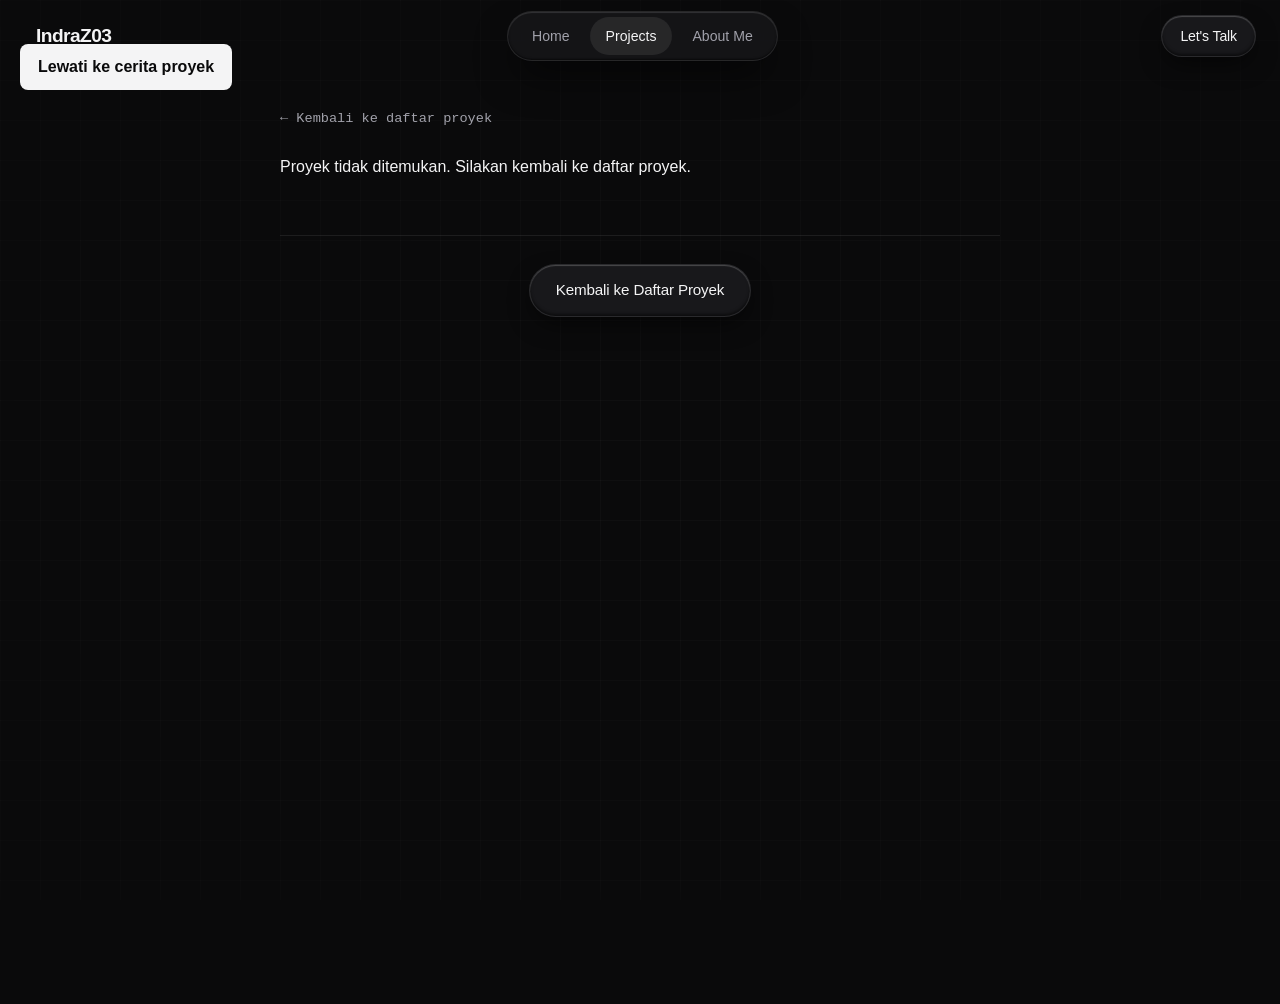
<file: projects/detail.html>
<!DOCTYPE html>
<html lang="id">

<head>
  <meta charset="UTF-8" />
  <meta name="viewport" content="width=device-width, initial-scale=1.0" />
  <meta name="description" content="Cerita proyek Dwi Indra Prasetyo: pengembangan web dan otomatisasi untuk mendukung layanan meteorologi." />
  <title>Cerita Proyek — IndraZ03</title>
  <link rel="stylesheet" href="../src/css/style.css" />
  <link rel="stylesheet" href="../src/css/responsive.css" />
  <link rel="stylesheet" href="../src/css/project-detail.css" />
</head>

<body>
  <a href="#project-content" class="skip-link">Lewati ke cerita proyek</a>
  <div class="grid-bg-overlay" aria-hidden="true"></div>

  <header class="site-header" role="banner">
    <div class="nav-container">
      <a href="../index.html#home" class="wordmark" aria-label="IndraZ03 Home">IndraZ03</a>
      <nav class="nav-menu-desktop" aria-label="Main Navigation">
        <a href="../index.html#home" class="nav-link">Home</a>
        <a href="../index.html#projects" class="nav-link active" aria-current="page">Projects</a>
        <a href="../index.html#about" class="nav-link">About Me</a>
        <!-- <a href="../index.html#kind-words" class="nav-link">Kind Words</a> -->
      </nav>
      <a href="../index.html#contact" class="btn btn-clay nav-contact-btn">Let's Talk</a>
      <button class="mobile-toggle" type="button" aria-label="Toggle navigation menu" aria-expanded="false"
        aria-controls="mobile-nav">
        <span class="mobile-toggle-bars" aria-hidden="true"><span></span><span></span></span>
      </button>
    </div>
  </header>

  <nav id="mobile-nav" class="mobile-drawer" aria-label="Mobile Navigation" aria-hidden="true">
    <a href="../index.html#home" class="nav-link">Home</a>
    <a href="../index.html#projects" class="nav-link active" aria-current="page">Projects</a>
    <a href="../index.html#about" class="nav-link">About Me</a>
    <!-- <a href="../index.html#kind-words" class="nav-link">Kind Words</a> -->
    <a href="../index.html#contact" class="btn btn-primary">Let's Talk</a>
  </nav>

  <main id="project-content" class="project-story" tabindex="-1">
    <a class="story-back" href="../index.html#projects">← Kembali ke daftar proyek</a>
    <article id="project-article" hidden>
      <header class="story-header">
        <p id="project-category" class="story-eyebrow"></p>
        <h1 id="project-title"></h1>
        <p id="project-summary" class="story-lead"></p>
      </header>
      <figure class="story-cover">
        <img id="project-image" alt="" width="800" height="600" />
        <figcaption>Ilustrasi proyek · bukan tangkapan layar aplikasi</figcaption>
      </figure>
      <div id="project-sections" class="story-sections"></div>
    </article>
    <p id="project-message" role="status">Memuat cerita proyek…</p>
    <noscript><p>Aktifkan JavaScript untuk membaca cerita proyek.</p></noscript>
    <footer class="story-footer">
      <a href="../index.html#projects" class="btn btn-clay">Kembali ke Daftar Proyek</a>
    </footer>
  </main>

  <script type="module" src="../src/js/project-detail.js"></script>
</body>

</html>
</file>
<file: src/css/style.css>
/* ==========================================================================
   DESIGN TOKENS & SYSTEM
   ========================================================================== */
:root {
  --bg-primary: #0a0a0b;
  --bg-surface: #141417;
  --bg-clay: #18181b;
  --bg-clay-hover: #222227;
  --bg-clay-active: #121215;

  --text-primary: #f4f4f5;
  --text-muted: #a1a1aa;
  --text-dim: #71717a;

  --border-subtle: rgba(255, 255, 255, 0.08);
  --border-highlight: rgba(255, 255, 255, 0.16);
  --border-active: rgba(255, 255, 255, 0.35);

  --clay-shadow:
    0 20px 40px -10px rgba(0, 0, 0, 0.7),
    inset 0 1px 1px rgba(255, 255, 255, 0.14),
    inset 0 -1px 2px rgba(0, 0, 0, 0.6);

  --clay-shadow-button:
    0 10px 25px -5px rgba(0, 0, 0, 0.6),
    inset 0 1px 1px rgba(255, 255, 255, 0.22),
    inset 0 -2px 3px rgba(0, 0, 0, 0.5);

  --clay-shadow-button-active:
    0 4px 10px -2px rgba(0, 0, 0, 0.8),
    inset 0 2px 4px rgba(0, 0, 0, 0.6),
    inset 0 -1px 1px rgba(255, 255, 255, 0.08);

  --font-sans: -apple-system, BlinkMacSystemFont, "SF Pro Display", "Segoe UI", Roboto, "Helvetica Neue", sans-serif;
  --font-mono: ui-monospace, "SF Mono", "Menlo", "Monaco", "Consolas", monospace;

  --radius-sm: 8px;
  --radius-md: 14px;
  --radius-lg: 20px;
  --radius-full: 9999px;

  --container-max: 1280px;
  --header-height: 72px;
}

/* ==========================================================================
   RESET & BASE STYLES
   ========================================================================== */
*, *::before, *::after {
  box-sizing: border-box;
  margin: 0;
  padding: 0;
}

html {
  font-family: var(--font-sans);
  background-color: var(--bg-primary);
  color: var(--text-primary);
  scroll-behavior: smooth;
  text-rendering: optimizeLegibility;
  -webkit-font-smoothing: antialiased;
  -moz-osx-font-smoothing: grayscale;
}

body {
  min-height: 100vh;
  position: relative;
  overflow-x: hidden;
  line-height: 1.6;
}

/* Grid background overlay */
.grid-bg-overlay {
  position: fixed;
  inset: 0;
  pointer-events: none;
  z-index: 0;
  background-size: 40px 40px;
  background-image:
    linear-gradient(to right, rgba(255, 255, 255, 0.025) 1px, transparent 1px),
    linear-gradient(to bottom, rgba(255, 255, 255, 0.025) 1px, transparent 1px);
  mask-image: radial-gradient(ellipse at center, rgba(0, 0, 0, 1) 0%, rgba(0, 0, 0, 0.4) 100%);
  -webkit-mask-image: radial-gradient(ellipse at center, rgba(0, 0, 0, 1) 0%, rgba(0, 0, 0, 0.4) 100%);
}

.ambient-glow {
  position: fixed;
  width: 600px;
  height: 600px;
  border-radius: 50%;
  pointer-events: none;
  z-index: 0;
  filter: blur(120px);
  opacity: 0.12;
  background: radial-gradient(circle, #3f3f46 0%, transparent 70%);
  top: 10%;
  left: 50%;
  transform: translateX(-50%);
}

a {
  color: inherit;
  text-decoration: none;
}

img {
  max-width: 100%;
  height: auto;
  display: block;
}

button {
  font-family: inherit;
  border: none;
  background: none;
  cursor: pointer;
  color: inherit;
}

/* Skip link for accessibility */
.skip-link {
  position: absolute;
  top: -60px;
  left: 20px;
  background: var(--text-primary);
  color: var(--bg-primary);
  padding: 10px 18px;
  border-radius: var(--radius-sm);
  z-index: 1000;
  font-weight: 600;
  transition: top 0.2s ease;
}
.skip-link:focus {
  top: 20px;
}

/* Typography Helpers */
.title-xl {
  font-size: clamp(2.75rem, 6.5vw, 5.5rem);
  font-weight: 700;
  line-height: 1.05;
  letter-spacing: -0.035em;
}

.title-lg {
  font-size: clamp(2rem, 4vw, 3.25rem);
  font-weight: 700;
  line-height: 1.15;
  letter-spacing: -0.03em;
}

.title-md {
  font-size: clamp(1.4rem, 2.5vw, 2rem);
  font-weight: 600;
  letter-spacing: -0.02em;
}

.body-lead {
  font-size: clamp(1.05rem, 1.8vw, 1.25rem);
  color: var(--text-muted);
  line-height: 1.6;
  max-width: 640px;
}

.eyebrow-pill {
  display: inline-flex;
  align-items: center;
  gap: 8px;
  padding: 6px 14px;
  background: var(--bg-clay);
  border: 1px solid var(--border-subtle);
  border-radius: var(--radius-full);
  font-size: 0.85rem;
  letter-spacing: -0.01em;
  color: var(--text-muted);
  box-shadow: inset 0 1px 1px rgba(255, 255, 255, 0.1);
  margin-bottom: 24px;
}

.sample-badge {
  display: inline-block;
  font-family: var(--font-mono);
  font-size: 0.7rem;
  text-transform: uppercase;
  letter-spacing: 0.05em;
  padding: 2px 8px;
  border-radius: var(--radius-sm);
  background: rgba(255, 255, 255, 0.05);
  color: var(--text-dim);
  border: 1px solid rgba(255, 255, 255, 0.08);
}

/* Clay Button */
.btn {
  display: inline-flex;
  align-items: center;
  justify-content: center;
  gap: 10px;
  padding: 13px 26px;
  border-radius: var(--radius-full);
  font-weight: 500;
  font-size: 0.95rem;
  letter-spacing: -0.01em;
  transition: transform 0.15s ease, background 0.15s ease, box-shadow 0.15s ease;
  user-select: none;
}

.btn-primary {
  background: var(--text-primary);
  color: var(--bg-primary);
  box-shadow:
    0 10px 25px -5px rgba(255, 255, 255, 0.25),
    inset 0 1px 1px rgba(255, 255, 255, 0.8),
    inset 0 -2px 3px rgba(0, 0, 0, 0.2);
}
.btn-primary:hover {
  transform: translateY(-2px);
  background: #ffffff;
  box-shadow:
    0 14px 30px -5px rgba(255, 255, 255, 0.35),
    inset 0 1px 1px rgba(255, 255, 255, 0.9);
}
.btn-primary:active {
  transform: translateY(1px);
}

.btn-clay {
  background: var(--bg-clay);
  color: var(--text-primary);
  border: 1px solid var(--border-subtle);
  box-shadow: var(--clay-shadow-button);
}
.btn-clay:hover {
  background: var(--bg-clay-hover);
  border-color: var(--border-highlight);
  transform: translateY(-2px);
}
.btn-clay:active {
  transform: translateY(1px);
  box-shadow: var(--clay-shadow-button-active);
}

.btn:focus-visible {
  outline: 2px solid var(--text-primary);
  outline-offset: 3px;
}

/* ==========================================================================
   NAVBAR (FIXED)
   ========================================================================== */
.site-header {
  position: fixed;
  top: 0;
  left: 0;
  right: 0;
  height: var(--header-height);
  z-index: 100;
  display: flex;
  align-items: center;
  justify-content: center;
  padding: 0 24px;
}

.nav-container {
  width: 100%;
  max-width: var(--container-max);
  display: flex;
  align-items: center;
  justify-content: space-between;
}

/* Wordmark - STRICT: exact IndraZ03 text, no icons, no SVG */
.wordmark {
  font-weight: 700;
  font-size: 1.2rem;
  letter-spacing: -0.03em;
  color: var(--text-primary);
  padding: 8px 12px;
  border-radius: var(--radius-sm);
  transition: opacity 0.2s ease;
}
.wordmark:hover {
  opacity: 0.8;
}
.wordmark:focus-visible {
  outline: 2px solid var(--text-primary);
  outline-offset: 2px;
}

/* Pill Navigation menu */
.nav-menu-desktop {
  display: flex;
  align-items: center;
  gap: 4px;
  background: rgba(24, 24, 27, 0.75);
  backdrop-filter: blur(14px);
  -webkit-backdrop-filter: blur(14px);
  padding: 5px 8px;
  border-radius: var(--radius-full);
  border: 1px solid var(--border-subtle);
  box-shadow: var(--clay-shadow);
}

.nav-link {
  font-size: 0.88rem;
  font-weight: 500;
  color: var(--text-muted);
  padding: 8px 16px;
  border-radius: var(--radius-full);
  transition: color 0.2s ease, background 0.2s ease;
}
.nav-link:hover {
  color: var(--text-primary);
}
.nav-link.active {
  color: var(--text-primary);
  background: rgba(255, 255, 255, 0.08);
}
.nav-link:focus-visible {
  outline: 2px solid var(--text-primary);
  outline-offset: 1px;
}

.nav-contact-btn {
  font-size: 0.88rem;
  padding: 9px 18px;
}

/* Mobile Toggle */
.mobile-toggle {
  display: none;
  width: 42px;
  height: 42px;
  border-radius: var(--radius-md);
  background: var(--bg-clay);
  border: 1px solid var(--border-subtle);
  align-items: center;
  justify-content: center;
  box-shadow: var(--clay-shadow-button);
}
.mobile-toggle-bars {
  position: relative;
  width: 18px;
  height: 12px;
}
.mobile-toggle-bars span {
  position: absolute;
  left: 0;
  right: 0;
  height: 2px;
  background: var(--text-primary);
  border-radius: 2px;
  transition: transform 0.2s ease, top 0.2s ease;
}
.mobile-toggle-bars span:first-child { top: 0; }
.mobile-toggle-bars span:last-child { bottom: 0; }
.mobile-toggle[aria-expanded="true"] .mobile-toggle-bars span:first-child {
  top: 5px;
  transform: rotate(45deg);
}
.mobile-toggle[aria-expanded="true"] .mobile-toggle-bars span:last-child {
  top: 5px;
  transform: rotate(-45deg);
}

/* Mobile Drawer */
.mobile-drawer {
  position: fixed;
  inset: 0;
  background: rgba(10, 10, 11, 0.95);
  backdrop-filter: blur(20px);
  -webkit-backdrop-filter: blur(20px);
  z-index: 99;
  display: flex;
  flex-direction: column;
  justify-content: center;
  align-items: center;
  gap: 20px;
  padding: 40px;
  opacity: 0;
  pointer-events: none;
  transition: opacity 0.25s ease;
}
.mobile-drawer.open {
  opacity: 1;
  pointer-events: auto;
}
.mobile-drawer .nav-link {
  font-size: 1.5rem;
  font-weight: 600;
  padding: 12px 24px;
}

/* ==========================================================================
   SECTIONS CONTAINER
   ========================================================================== */
main {
  position: relative;
  z-index: 1;
}

.section-wrapper {
  max-width: var(--container-max);
  margin: 0 auto;
  padding: 120px 24px;
}

/* ==========================================================================
   HERO (#home)
   ========================================================================== */
.hero-section {
  min-height: 100vh;
  display: flex;
  align-items: center;
  justify-content: center;
  padding: calc(var(--header-height) + 40px) 24px 80px;
  position: relative;
}

.hero-content {
  max-width: 900px;
  margin: 0 auto;
  text-align: center;
  display: flex;
  flex-direction: column;
  align-items: center;
}

.hero-headline {
  margin-bottom: 24px;
}

.hero-subheadline {
  margin-bottom: 40px;
  max-width: 640px;
}

.hero-actions {
  display: flex;
  align-items: center;
  gap: 16px;
  flex-wrap: wrap;
  justify-content: center;
}

/* ==========================================================================
   PROJECTS 3D SPHERE GALLERY (#projects)
   ========================================================================== */
.projects-section {
  position: relative;
  /* Scroll track length for smooth GSAP scrub */
  height: 320vh;
}

.projects-sticky-scene {
  position: sticky;
  top: 0;
  left: 0;
  width: 100%;
  height: 100vh;
  overflow: hidden;
  display: flex;
  align-items: center;
  justify-content: center;
  perspective: 1000px;
  perspective-origin: 50% 40%;
}

/* Header badge on top of scene */
.projects-scene-header {
  position: absolute;
  top: calc(var(--header-height) + 16px);
  left: 24px;
  right: 24px;
  max-width: var(--container-max);
  margin: 0 auto;
  display: flex;
  justify-content: space-between;
  align-items: center;
  pointer-events: none;
  z-index: 20;
}

.projects-scene-header > * {
  pointer-events: auto;
}

.scene-indicator {
  font-family: var(--font-mono);
  font-size: 0.8rem;
  color: var(--text-dim);
  background: rgba(24, 24, 27, 0.6);
  backdrop-filter: blur(8px);
  padding: 6px 14px;
  border-radius: var(--radius-full);
  border: 1px solid var(--border-subtle);
}

/* 3D Sphere Container */
.sphere-viewport {
  position: absolute;
  width: 100%;
  height: 100%;
  display: flex;
  align-items: center;
  justify-content: center;
  transform-style: preserve-3d;
  pointer-events: none;
  /* Shift sphere center upward so bottom cards don't collide with detail panel */
  transform: translateY(-8vh);
}

.sphere-stage {
  position: relative;
  width: 0;
  height: 0;
  transform-style: preserve-3d;
  will-change: transform;
}

/* Sphere Cards */
.sphere-card {
  position: absolute;
  width: 240px;
  height: 160px;
  left: -120px;
  top: -80px;
  transform-style: preserve-3d;
  backface-visibility: hidden;
  border-radius: var(--radius-md);
  background: var(--bg-clay);
  border: 1px solid var(--border-subtle);
  box-shadow: var(--clay-shadow);
  overflow: hidden;
  cursor: pointer;
  outline: none;
  transition: border-color 0.25s ease, opacity 0.25s ease, box-shadow 0.25s ease;
  will-change: transform, opacity;
}

.sphere-card-inner {
  width: 100%;
  height: 100%;
  position: relative;
  display: flex;
  flex-direction: column;
}

.sphere-card-img {
  width: 100%;
  height: 100%;
  object-fit: cover;
  transition: transform 0.3s ease;
}

.sphere-card-overlay {
  position: absolute;
  inset: 0;
  background: linear-gradient(to top, rgba(10, 10, 12, 0.85) 0%, transparent 60%);
  display: flex;
  flex-direction: column;
  justify-content: flex-end;
  padding: 12px;
}

.sphere-card-title {
  font-size: 0.82rem;
  font-weight: 600;
  color: var(--text-primary);
  white-space: nowrap;
  overflow: hidden;
  text-overflow: ellipsis;
}

.sphere-card-cat {
  font-size: 0.7rem;
  color: var(--text-muted);
}

/* Depth states */
.sphere-card.is-active {
  border-color: rgba(255, 255, 255, 0.7);
  opacity: 1;
  box-shadow:
    0 16px 36px -8px rgba(0, 0, 0, 0.8),
    0 0 20px rgba(255, 255, 255, 0.15),
    inset 0 1px 1px rgba(255, 255, 255, 0.4);
  z-index: 50;
}
.sphere-card.is-active .sphere-card-img {
  transform: scale(1.05);
}

.sphere-card.is-dimmed {
  opacity: 0.45;
}

.sphere-card:focus-visible {
  outline: 2px solid #ffffff;
  outline-offset: 4px;
}

/* Floating Project Detail Panel */
.project-detail-panel {
  position: absolute;
  bottom: 24px;
  left: 24px;
  right: 24px;
  max-width: 580px;
  margin: 0 auto;
  background: rgba(18, 18, 22, 0.9);
  backdrop-filter: blur(12px);
  -webkit-backdrop-filter: blur(12px);
  border: 1px solid rgba(255, 255, 255, 0.12);
  border-radius: var(--radius-lg);
  padding: 16px 22px;
  box-shadow:
    0 20px 40px -10px rgba(0, 0, 0, 0.8),
    inset 0 1px 0 rgba(255, 255, 255, 0.15);
  z-index: 30;
  display: flex;
  flex-direction: column;
  gap: 8px;
  transition: opacity 0.25s ease, transform 0.25s ease;
}

.detail-meta-row {
  display: flex;
  align-items: center;
  justify-content: space-between;
  gap: 12px;
}

.detail-badge-group {
  display: flex;
  align-items: center;
  gap: 8px;
}

.detail-category {
  font-family: var(--font-mono);
  font-size: 0.75rem;
  color: var(--text-dim);
  text-transform: uppercase;
  letter-spacing: 0.05em;
}

.detail-year {
  font-family: var(--font-mono);
  font-size: 0.75rem;
  color: var(--text-dim);
}

.detail-title {
  font-size: 1.15rem;
  font-weight: 700;
  letter-spacing: -0.02em;
}

.detail-summary {
  font-size: 0.84rem;
  color: var(--text-muted);
  line-height: 1.45;
  display: -webkit-box;
  -webkit-line-clamp: 2;
  -webkit-box-orient: vertical;
  overflow: hidden;
}

.detail-tags {
  display: flex;
  flex-wrap: wrap;
  gap: 6px;
  margin-top: 4px;
}

.tech-tag {
  font-family: var(--font-mono);
  font-size: 0.72rem;
  padding: 3px 10px;
  background: rgba(255, 255, 255, 0.05);
  border: 1px solid var(--border-subtle);
  border-radius: var(--radius-full);
  color: var(--text-muted);
}

.detail-actions {
  display: flex;
  align-items: center;
  gap: 12px;
  margin-top: 8px;
}

.btn-detail-action {
  padding: 8px 18px;
  font-size: 0.85rem;
}

/* Reduced motion / Mobile fallback grid */
.projects-accessible-grid {
  display: none;
  grid-template-columns: repeat(auto-fill, minmax(280px, 1fr));
  gap: 24px;
  padding-top: 40px;
}

.accessible-project-card {
  background: var(--bg-clay);
  border: 1px solid var(--border-subtle);
  border-radius: var(--radius-lg);
  overflow: hidden;
  box-shadow: var(--clay-shadow);
  display: flex;
  flex-direction: column;
}

.accessible-card-media {
  aspect-ratio: 16 / 10;
  overflow: hidden;
  background: var(--bg-surface);
}

.accessible-card-body {
  padding: 20px;
  display: flex;
  flex-direction: column;
  gap: 8px;
  flex-grow: 1;
}

/* ==========================================================================
   ABOUT ME (#about)
   ========================================================================== */
.about-section {
  position: relative;
  border-top: 1px solid var(--border-subtle);
}

.about-grid {
  display: grid;
  grid-template-columns: 360px 1fr;
  gap: 64px;
  align-items: start;
}

.about-sidebar {
  display: flex;
  flex-direction: column;
  gap: 24px;
}

.about-avatar-card {
  position: relative;
  background: linear-gradient(165deg, rgba(28, 28, 35, 0.9) 0%, rgba(14, 14, 18, 0.95) 100%);
  border: 1px solid rgba(255, 255, 255, 0.1);
  border-radius: var(--radius-lg);
  padding: 18px;
  box-shadow:
    0 24px 48px -12px rgba(0, 0, 0, 0.7),
    inset 0 1px 0 rgba(255, 255, 255, 0.12);
  overflow: hidden;
}

/* Subtle corner technical bracket */
.about-avatar-card::before {
  content: "";
  position: absolute;
  top: 10px;
  left: 10px;
  width: 14px;
  height: 14px;
  border-top: 1.5px solid var(--accent);
  border-left: 1.5px solid var(--accent);
  opacity: 0.6;
  pointer-events: none;
  z-index: 5;
}

.about-avatar-card::after {
  content: "";
  position: absolute;
  bottom: 10px;
  right: 10px;
  width: 14px;
  height: 14px;
  border-bottom: 1.5px solid var(--accent);
  border-right: 1.5px solid var(--accent);
  opacity: 0.6;
  pointer-events: none;
  z-index: 5;
}

/* Outer image frame with portrait aspect ratio (head to chest crop) */
.about-avatar-frame {
  position: relative;
  width: 100%;
  aspect-ratio: 4 / 5;
  border-radius: var(--radius-md);
  overflow: hidden;
  background:
    radial-gradient(ellipse at 50% 25%, rgba(200, 255, 71, 0.08) 0%, transparent 65%),
    linear-gradient(to bottom, #16161d 0%, #0d0d12 100%);
  border: 1px solid rgba(255, 255, 255, 0.06);
}

.about-avatar-img {
  width: 100%;
  height: 100%;
  object-fit: cover;
  /* Crop to focus on face, chest insignia, and formal cap */
  object-position: 50% 12%;
  display: block;
  filter: contrast(1.04) brightness(0.98);
  transition: transform 0.6s cubic-bezier(0.16, 1, 0.3, 1), filter 0.6s ease;
}

.about-avatar-card:hover .about-avatar-img {
  transform: scale(1.03);
  filter: contrast(1.06) brightness(1.02);
}

/* Cinematic dark vignette that blends seamlessly into card base */
.about-avatar-vignette {
  position: absolute;
  inset: 0;
  pointer-events: none;
  background:
    linear-gradient(to top, rgba(10, 10, 14, 0.95) 0%, rgba(10, 10, 14, 0.3) 30%, transparent 60%),
    linear-gradient(to bottom, rgba(10, 10, 14, 0.4) 0%, transparent 25%);
}

/* Subtle engineering badge over image corner */
.about-avatar-meta {
  position: absolute;
  bottom: 14px;
  left: 14px;
  right: 14px;
  display: flex;
  align-items: center;
  justify-content: space-between;
  pointer-events: none;
  z-index: 4;
}

.about-avatar-tag {
  font-family: "DM Mono", monospace;
  font-size: 0.62rem;
  letter-spacing: 0.18em;
  text-transform: uppercase;
  color: var(--accent);
  background: rgba(10, 10, 15, 0.75);
  backdrop-filter: blur(8px);
  -webkit-backdrop-filter: blur(8px);
  padding: 4px 10px;
  border-radius: 999px;
  border: 1px solid rgba(200, 255, 71, 0.3);
}

.about-avatar-status {
  display: inline-flex;
  align-items: center;
  gap: 6px;
  font-family: "DM Mono", monospace;
  font-size: 0.62rem;
  color: #a1a1aa;
  background: rgba(10, 10, 15, 0.75);
  backdrop-filter: blur(8px);
  -webkit-backdrop-filter: blur(8px);
  padding: 4px 10px;
  border-radius: 999px;
  border: 1px solid rgba(255, 255, 255, 0.1);
}

.about-avatar-status::before {
  content: "";
  width: 6px;
  height: 6px;
  border-radius: 50%;
  background: #22c55e;
  box-shadow: 0 0 8px rgba(34, 197, 94, 0.8);
}

.about-stats-list {
  display: flex;
  flex-direction: column;
  gap: 12px;
}

.stat-item {
  background: var(--bg-clay);
  border: 1px solid var(--border-subtle);
  border-radius: var(--radius-md);
  padding: 14px 18px;
  display: flex;
  justify-content: space-between;
  align-items: center;
  box-shadow: var(--clay-shadow);
}
.stat-label {
  font-size: 0.82rem;
  color: var(--text-dim);
}
.stat-value {
  font-size: 0.88rem;
  font-weight: 600;
  color: var(--text-primary);
}

.about-content {
  display: flex;
  flex-direction: column;
  gap: 32px;
}

.about-bio-paragraphs {
  display: flex;
  flex-direction: column;
  gap: 16px;
  font-size: 1.05rem;
  color: var(--text-muted);
  line-height: 1.7;
}

.about-skills-section {
  margin-top: 16px;
}

.skills-category-grid {
  display: grid;
  grid-template-columns: repeat(auto-fit, minmax(220px, 1fr));
  gap: 20px;
  margin-top: 16px;
}

.skill-category-card {
  background: var(--bg-clay);
  border: 1px solid var(--border-subtle);
  border-radius: var(--radius-md);
  padding: 20px;
  box-shadow: var(--clay-shadow);
}

.skill-category-title {
  font-size: 0.88rem;
  font-weight: 600;
  margin-bottom: 12px;
  color: var(--text-primary);
}

.skill-item-list {
  list-style: none;
  display: flex;
  flex-direction: column;
  gap: 8px;
}

.skill-item-list li {
  font-size: 0.82rem;
  color: var(--text-muted);
  display: flex;
  align-items: center;
  gap: 8px;
}
.skill-item-list li::before {
  content: "—";
  color: var(--text-dim);
}

/* ==========================================================================
   KIND WORDS (#kind-words)
   ========================================================================== */
.kind-words-section {
  position: relative;
  border-top: 1px solid var(--border-subtle);
}

.kind-words-header {
  margin-bottom: 48px;
  text-align: center;
}

.testimonials-grid {
  display: grid;
  grid-template-columns: repeat(auto-fit, minmax(320px, 1fr));
  gap: 24px;
}

.testimonial-card {
  background: var(--bg-clay);
  border: 1px solid var(--border-subtle);
  border-radius: var(--radius-lg);
  padding: 32px;
  box-shadow: var(--clay-shadow);
  display: flex;
  flex-direction: column;
  justify-content: space-between;
  gap: 24px;
  position: relative;
}

.testimonial-quote {
  font-size: 1.02rem;
  line-height: 1.6;
  color: var(--text-primary);
  font-style: normal;
  position: relative;
}

.testimonial-quote::before {
  content: "“";
  font-size: 2.5rem;
  line-height: 1;
  color: rgba(255, 255, 255, 0.15);
  position: absolute;
  top: -16px;
  left: -12px;
  font-family: serif;
}

.testimonial-footer {
  display: flex;
  align-items: center;
  justify-content: space-between;
  padding-top: 16px;
  border-top: 1px solid var(--border-subtle);
}

.testimonial-author-name {
  font-size: 0.95rem;
  font-weight: 600;
  color: var(--text-primary);
}

.testimonial-author-role {
  font-size: 0.8rem;
  color: var(--text-dim);
}

/* ==========================================================================
   CONTACT / JOURNEY (#contact) & CONSTELLATION
   ========================================================================== */
.contact-section {
  position: relative;
  border-top: 1px solid var(--border-subtle);
  overflow: hidden;
  padding-bottom: 80px;
}

.constellation-ambient-layer {
  position: absolute;
  inset: 0;
  pointer-events: none;
  overflow: hidden;
  z-index: 0;
  opacity: 0.35;
}

.constellation-card {
  position: absolute;
  width: 140px;
  height: 90px;
  background: var(--bg-clay);
  border: 1px solid var(--border-subtle);
  border-radius: var(--radius-md);
  box-shadow: var(--clay-shadow);
  overflow: hidden;
  animation: floatAmbient 12s ease-in-out infinite alternate;
}

.constellation-card img {
  width: 100%;
  height: 100%;
  object-fit: cover;
  opacity: 0.6;
}

.constellation-card:nth-child(1) { top: 12%; left: 8%; animation-delay: 0s; transform: rotate(-6deg); }
.constellation-card:nth-child(2) { top: 18%; right: 10%; animation-delay: 2s; transform: rotate(8deg); }
.constellation-card:nth-child(3) { bottom: 25%; left: 14%; animation-delay: 4s; transform: rotate(5deg); }
.constellation-card:nth-child(4) { bottom: 20%; right: 12%; animation-delay: 1.5s; transform: rotate(-10deg); }

@keyframes floatAmbient {
  0% { transform: translateY(0px) rotate(0deg); }
  100% { transform: translateY(-16px) rotate(4deg); }
}

.contact-card-centered {
  position: relative;
  z-index: 2;
  max-width: 720px;
  margin: 0 auto;
  text-align: center;
  background: rgba(24, 24, 27, 0.85);
  backdrop-filter: blur(20px);
  -webkit-backdrop-filter: blur(20px);
  border: 1px solid var(--border-highlight);
  border-radius: var(--radius-lg);
  padding: 64px 36px;
  box-shadow: var(--clay-shadow);
  display: flex;
  flex-direction: column;
  align-items: center;
  gap: 20px;
}

.contact-actions {
  display: flex;
  align-items: center;
  gap: 16px;
  margin-top: 12px;
  flex-wrap: wrap;
  justify-content: center;
}

.social-pills-row {
  display: flex;
  align-items: center;
  gap: 12px;
  margin-top: 16px;
  flex-wrap: wrap;
  justify-content: center;
}

.social-pill {
  font-family: var(--font-mono);
  font-size: 0.8rem;
  padding: 6px 14px;
  background: rgba(255, 255, 255, 0.04);
  border: 1px solid var(--border-subtle);
  border-radius: var(--radius-full);
  color: var(--text-muted);
  transition: all 0.2s ease;
}
.social-pill:hover {
  background: rgba(255, 255, 255, 0.08);
  color: var(--text-primary);
  border-color: var(--border-highlight);
}

/* ==========================================================================
   FOOTER
   ========================================================================== */
.site-footer {
  position: relative;
  z-index: 2;
  border-top: 1px solid var(--border-subtle);
  padding: 40px 24px;
}

.footer-container {
  max-width: var(--container-max);
  margin: 0 auto;
  display: flex;
  align-items: center;
  justify-content: space-between;
  gap: 20px;
  flex-wrap: wrap;
}

.footer-left {
  display: flex;
  align-items: center;
  gap: 16px;
}

.footer-copyright {
  font-size: 0.85rem;
  color: var(--text-dim);
}

.footer-nav {
  display: flex;
  align-items: center;
  gap: 16px;
}

.footer-nav a {
  font-size: 0.85rem;
  color: var(--text-muted);
  transition: color 0.2s ease;
}
.footer-nav a:hover {
  color: var(--text-primary);
}

.footer-top-btn {
  font-size: 0.85rem;
  color: var(--text-dim);
  transition: color 0.2s ease;
}
.footer-top-btn:hover {
  color: var(--text-primary);
}
</file>
<file: src/css/responsive.css>
/* ==========================================================================
   RESPONSIVE DESIGN & ACCESSIBILITY
   Breakpoints: 375px (mobile), 768px (tablet), 1024px (desktop), 1440px+
   ========================================================================== */

/* Tablet & Mobile (<= 1024px) */
@media (max-width: 1024px) {
  :root {
    --header-height: 64px;
  }

  .about-grid {
    grid-template-columns: 1fr;
    gap: 40px;
  }

  .about-sidebar {
    max-width: 380px;
    margin: 0 auto;
    width: 100%;
  }

  .sphere-viewport {
    transform: translateY(-5vh);
  }

  .sphere-card {
    width: 190px;
    height: 128px;
    left: -95px;
    top: -64px;
  }
}

/* Tablet & Mobile (<= 768px) */
@media (max-width: 768px) {
  .nav-menu-desktop,
  .nav-contact-btn {
    display: none;
  }

  .mobile-toggle {
    display: inline-flex;
  }

  .section-wrapper {
    padding: 80px 20px;
  }

  .hero-section {
    padding: calc(var(--header-height) + 20px) 20px 60px;
  }

  .hero-actions {
    flex-direction: column;
    width: 100%;
  }

  .hero-actions .btn {
    width: 100%;
  }

  .projects-section {
    /* Slightly shorter scroll track on mobile for responsive ergonomic feel */
    height: 240vh;
  }

  .sphere-viewport {
    transform: translateY(-8vh);
  }

  .sphere-card {
    width: 150px;
    height: 100px;
    left: -75px;
    top: -50px;
  }

  .project-detail-panel {
    bottom: 16px;
    left: 12px;
    right: 12px;
    padding: 14px 16px;
  }

  .detail-title {
    font-size: 1.15rem;
  }

  .detail-summary {
    font-size: 0.85rem;
    display: -webkit-box;
    -webkit-line-clamp: 2;
    -webkit-box-orient: vertical;
    overflow: hidden;
  }

  .skills-category-grid {
    grid-template-columns: 1fr;
  }

  .testimonials-grid {
    grid-template-columns: 1fr;
  }

  .contact-card-centered {
    padding: 40px 20px;
  }

  .constellation-card {
    width: 100px;
    height: 65px;
  }

  .footer-container {
    flex-direction: column;
    align-items: flex-start;
  }
}

/* Small mobile (<= 420px / 375px) */
@media (max-width: 420px) {
  .title-xl {
    font-size: 2.25rem;
  }

  .title-lg {
    font-size: 1.8rem;
  }

  .sphere-viewport {
    transform: translateY(-8vh);
  }

  .sphere-card {
    width: 135px;
    height: 90px;
    left: -67px;
    top: -45px;
  }

  .project-detail-panel {
    bottom: 12px;
    left: 8px;
    right: 8px;
    padding: 12px 14px;
    border-radius: 12px;
  }

  .detail-meta-row {
    margin-bottom: 2px;
  }

  .detail-title {
    font-size: 1.05rem;
  }

  .detail-summary {
    font-size: 0.8rem;
    line-height: 1.35;
  }

  .tech-tag {
    font-size: 0.65rem;
    padding: 2px 7px;
  }

  .detail-actions {
    flex-direction: row;
    gap: 8px;
  }

  .btn-detail-action {
    flex: 1;
    padding: 6px 12px;
    font-size: 0.78rem;
    justify-content: center;
  }
}

/* Large Displays (>= 1440px) */
@media (min-width: 1440px) {
  .sphere-card {
    width: 260px;
    height: 175px;
    left: -130px;
    top: -87px;
  }
}

/* ==========================================================================
   PREFERS-REDUCED-MOTION
   Subtle fallbacks without disabling 3D gallery
   ========================================================================== */
@media (prefers-reduced-motion: reduce) {
  .constellation-card {
    animation: none;
  }
}
</file>
<file: src/css/project-detail.css>
.project-story {
  max-width: 760px;
  margin: calc(var(--header-height) + 32px) auto 80px;
  padding: 0 20px;
}
.story-back {
  display: inline-block;
  margin-bottom: 24px;
  color: var(--text-muted);
  text-decoration: none;
  font-family: var(--font-mono);
  font-size: 0.85rem;
}
.story-back:hover,
.story-back:focus-visible {
  color: var(--text-primary);
  text-decoration: underline;
}
.story-header {
  margin-bottom: 28px;
}
.story-eyebrow {
  font-family: var(--font-mono);
  font-size: 0.8rem;
  letter-spacing: 0.08em;
  text-transform: uppercase;
  color: var(--text-dim);
  margin-bottom: 8px;
}
.story-header h1 {
  font-size: clamp(2rem, 5vw, 3rem);
  line-height: 1.15;
  color: var(--text-primary);
  margin-bottom: 16px;
}
.story-lead {
  font-size: 1.1rem;
  color: var(--text-muted);
  line-height: 1.6;
}
.story-cover {
  margin: 28px 0;
  background: var(--bg-clay);
  border: 1px solid var(--border-subtle);
  border-radius: var(--radius-lg);
  overflow: hidden;
  box-shadow: var(--clay-shadow);
}
.story-cover img {
  display: block;
  width: 100%;
  height: auto;
  aspect-ratio: 4 / 3;
  object-fit: cover;
}
.story-cover figcaption {
  padding: 10px 16px;
  font-family: var(--font-mono);
  font-size: 0.72rem;
  color: var(--text-dim);
  border-top: 1px solid var(--border-subtle);
  background: var(--bg-surface);
}
.story-section {
  margin: 36px 0;
}
.story-section h2 {
  font-size: 1.45rem;
  color: var(--text-primary);
  margin-bottom: 12px;
  border-bottom: 1px solid var(--border-subtle);
  padding-bottom: 8px;
}
.story-section p {
  color: var(--text-muted);
  font-size: 1rem;
  line-height: 1.7;
  margin-bottom: 14px;
}
.story-footer {
  margin-top: 56px;
  padding-top: 28px;
  border-top: 1px solid var(--border-subtle);
  text-align: center;
}
</file>
